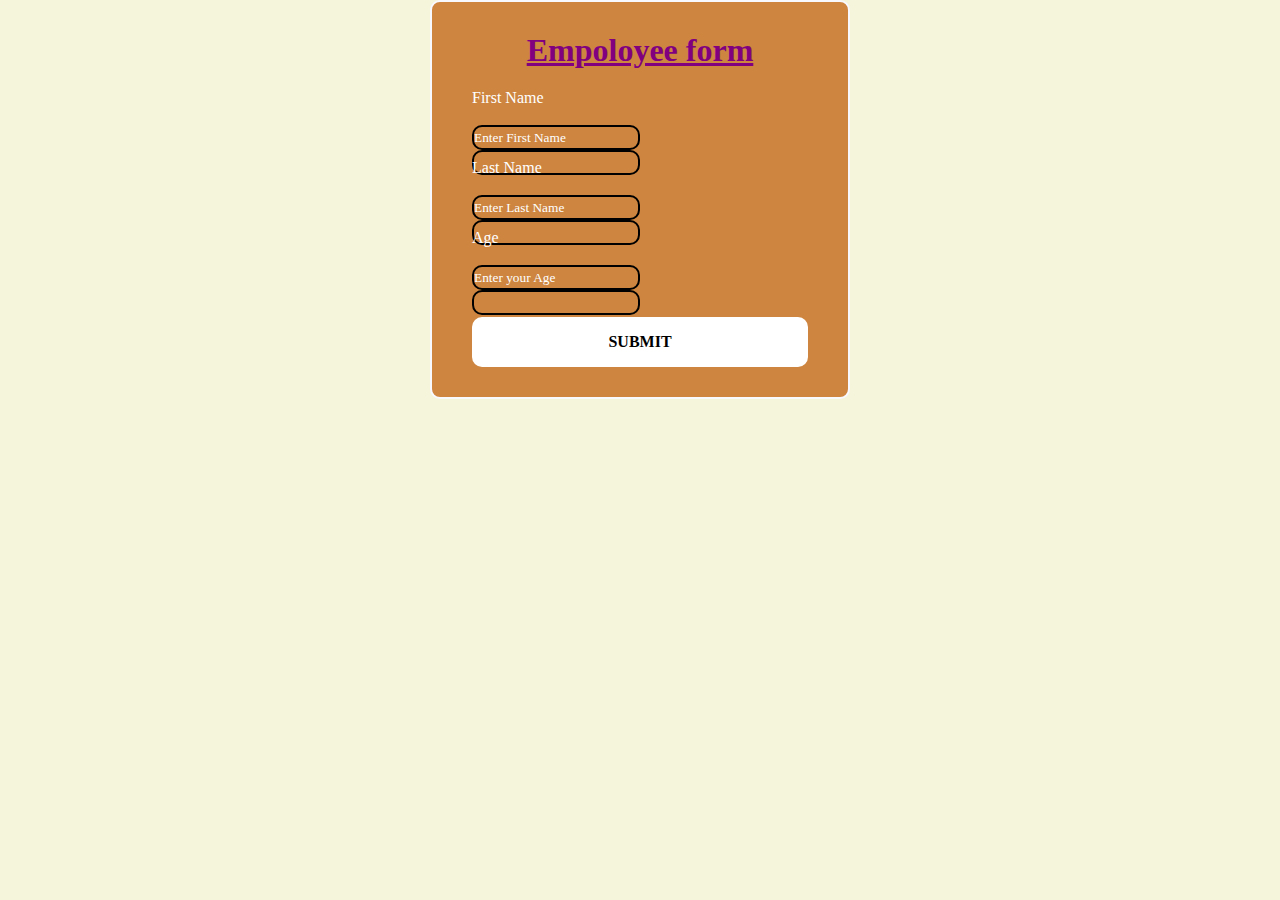
<file: Index.html>
<!DOCTYPE html>
<html lang="en">
<head>
    <meta charset="UTF-8">
    <title>Title</title>
  <link rel="stylesheet" href="Sytle.css" type="text/css">
</head>
<body>
<h1 class="one"></h1>
<h1 class="two"></h1>
<div></div>
<form action="">
  <div class="form">
    <h1>Empoloyee form</h1>
    <div class="input-box">
      <label for="">First Name</label><br><br>
      <input type="text" placeholder="Enter First Name">
      <input type="text">
    </div>
    <div class="input-box">
      <label for="">Last Name</label> <br><br>
      <input type="text" placeholder="Enter Last Name">
      <input type="text">
    </div>
    <div class="input-box">
      <label for="">Age</label> <br><br>
      <input type="text" placeholder="Enter your Age">
      <input type="text" id="Age"> <br><br>
    </div>
    <br>
    <div class="btn">
      <button>SUBMIT</button>

    </div>
  </div>

  </div>
</form>

</body>
</html>
</file>
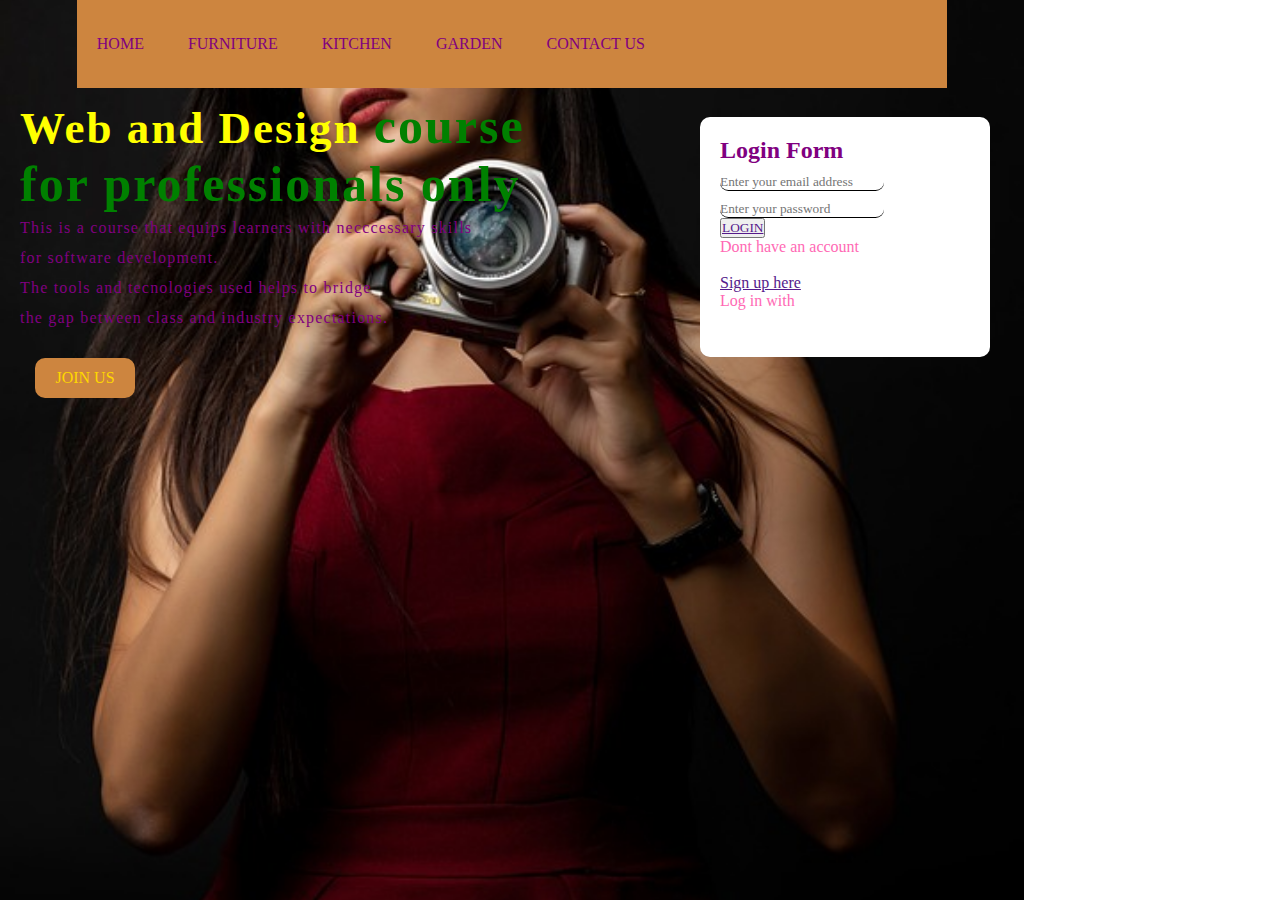
<file: Navs.html>
<!DOCTYPE html>
<html lang="en">
<head>
    <meta charset="UTF-8">
    <title>My Navs file</title>
    <link rel="stylesheet" href="Navs.css" type="text/css">
</head>
<body>
<div class="banner">
  <div class="navbar">
      <ul>

          <li><a href="">Home</a></li>
          <li><a href="">Furniture</a></li>
          <li><a href="">Kitchen</a></li>
          <li><a href="">Garden</a></li>
          <li><a href="">Contact Us</a></li>
      </ul>
  </div>
<div class="content">
    <h1><span>Web and Design </span>course <br> for professionals only</h1>
    <p class="par">This is a course that equips learners with necccessary skills <br>
        for software development. <br>
        The tools and tecnologies used helps to bridge <br>
        the gap between class and industry expectations.</p>
    <button class="cn"><a href="JOIN US">JOIN US</a></button>
    <div class="form">
        <h2>Login Form </h2>
        <input type="email" placeholder="Enter your email address">
               <input type="password" placeholder="Enter your password" name="password"> <br>
        <button class="btn"><a href="">LOGIN</a></button>
        <p class="link">Dont have an account</p> <br>
        <a href="">Sign up here</a>
        <p class="liw">Log in with</p>
</div>
</div>

</body>
</html>
</file>
<file: Sytle.css>
*{
    margin: 0;
    padding: 0;
    box-sizing: border-box;
    font-family: Chilanka;

}
body{
    display: flex;
    justify-content: center;
    align-content: center;
    min-height: 100vh;
    background-color: beige;
    color: white;
}
.form{
    width: 420px;
    background-color: peru;
    border: 2px solid ghostwhite;
    border-radius: 10px;
    padding: 30px 40px;
}
.form h1{
    text-decoration: underline;
    font-family: Nakula;
    color: purple;
    text-align: center;
    height: 80%;
}
.form .input-box{
    position: relative;
    width: 100%;
    height: 50px;
    margin: 20px 0;
    /*background-color:salmon;*/

}
.input-box input{
    width: 50%;
    height: 50%;
    background-color: transparent;
    border: none;
    outline: none;
    border: 2px solid black;
    border-radius: 10px;

}
.input-box input::placeholder{
    color: white;

}
.form .btn button{
    width: 100%;
    height: 50px;
    background: white;
    border: none;
    outline: none;
    border-radius: 10px;
    box-shadow: darkblue;
    cursor: pointer;
    font-weight: 600;
    font-size: 16px;
    color: black;

}
</file>
<file: Navs.css>
*{
    margin: 0;
    font-family: SansSerif;
    padding: 0;

}
.banner{
    width: 100%;
    height: 100vh;
    background-color: beige;
    background-size: cover;
    background-position: center;
    background-image: url("fashion-7336161_960_720(2).jpg");width: 80%;
}
.navbar{
    width: 85%;
    margin: auto;
    padding: 35px 0;
    display: flex;
    align-items: center;
    justify-content: space-between;
    background-color: peru;
}
.navbar ul li{
    list-style: none;
    display: inline-block;
    margin: 0 20px;
}
.navbar ul li a{
    text-decoration: none;
    color: purple;
    text-transform: uppercase;
}
.content{
    width: 1200px;
    height: auto;
    margin: auto;
    color: purple;
    position: relative;
}
.content .par{
   padding-left: 20px;
    padding-bottom:25px;
    font-family: SansSerif;
    letter-spacing: 1.2px;
    line-height: 30px;
}
.content h1{
    font-family: SansSerif;
    font-size: 50px;
    padding-left: 20px;
    margin-top: 9px;
    letter-spacing: 2px;
    color: green;
}
.content .cn{
    width: 100px;
    height: 40px;
    background-color: peru;
    border: none;
    border-radius: 10px;
    margin-bottom: 5px;
    margin-left: 35px;
    margin-right: 5px;
    font-size: 16px;
    cursor: pointer;
}
.content .cn a{
    text-decoration:none;
    color: gold;
}
.cn:hover{
    background-color: white;
}
.content span{
    color: yellow;
    font-size: 45px;
}
.form{
    width: 250px;
    height: 200px;
    background-color: white;
    position: absolute;
    top: 20px;
    left: 700px;
    border-radius: 10px;
    padding: 20px ;
}
.form input{
    color: blue;
    font-family: Chilanka;
    background: transparent;
    border: none;
    border-radius: 10px;
    border-bottom: 1px solid black;
    margin-top: 10px;
}
.form p{
    color: hotpink;
    font-family: aakar;

.form h2{
    width: 200px;
    font-size: 22px;
    font-family: SansSerif;
    text-align: center;
    background-color: grey;
    border-radius: 10px;
}
.btn{
    width: 200px;
    height: 20px;
    background-color: white;
    border: none;
    border-radius: 10px;
    margin-top: 10px;
margin-bottom: 10px;
    text-align: center;
}
.btn:hover{
background-color: yellow;
    color: white;
}
.btn a{
    text-decoration: none;
    color: black;
    font-weight: bold;
}
.form .link{
font-family: Chilanka;
    font-size: 10px;
    padding-top: 10px;
    text-align: center;
    color: black;
}
.form .link.a{
text-decoration: none;
color: black;
}
</file>
